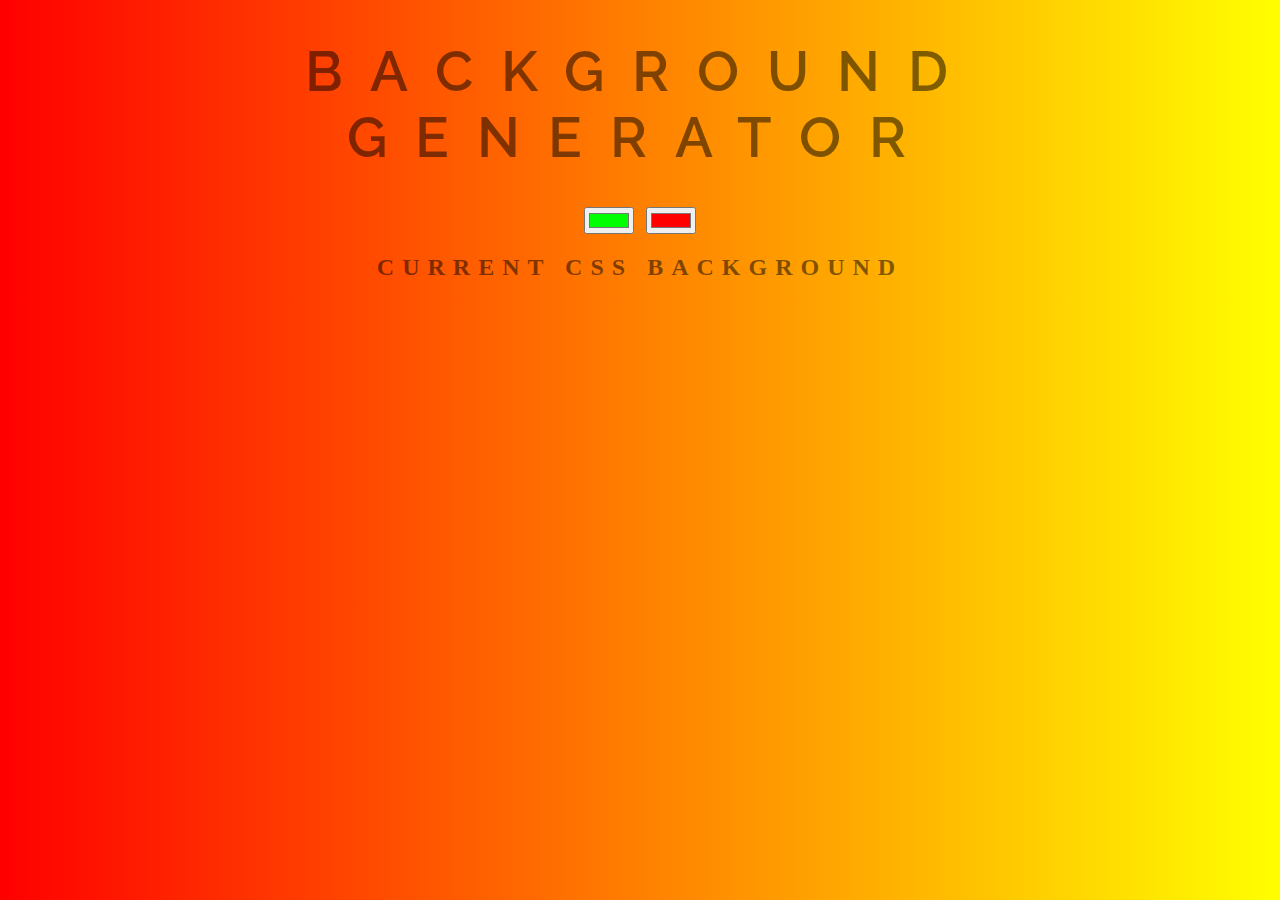
<file: Background Gradient/index.html>
<!DOCTYPE html>
<html>
    <head>
        <title>Background Generator</title>
        <link rel="stylesheet" type="text/css" href="style.css">
        <link rel="preconnect" href="https://fonts.googleapis.com">
        <link rel="preconnect" href="https://fonts.gstatic.com" crossorigin>
        <link href="https://fonts.googleapis.com/css2?family=Raleway:wght@300&display=swap" rel="stylesheet">
    </head>
    <body id="gradient">
        <h1>Background Generator</h1>
      <input class="color1" type="color" name="color1" value="#00ff00">
      <input class="color2" type="color" name="color2" value="#ff0000">
      <h2>Current CSS Background</h2>
      <h3> </h3>
      <script type="text/javascript" src="script.js" ></script> 
    </body>
</html>
</file>
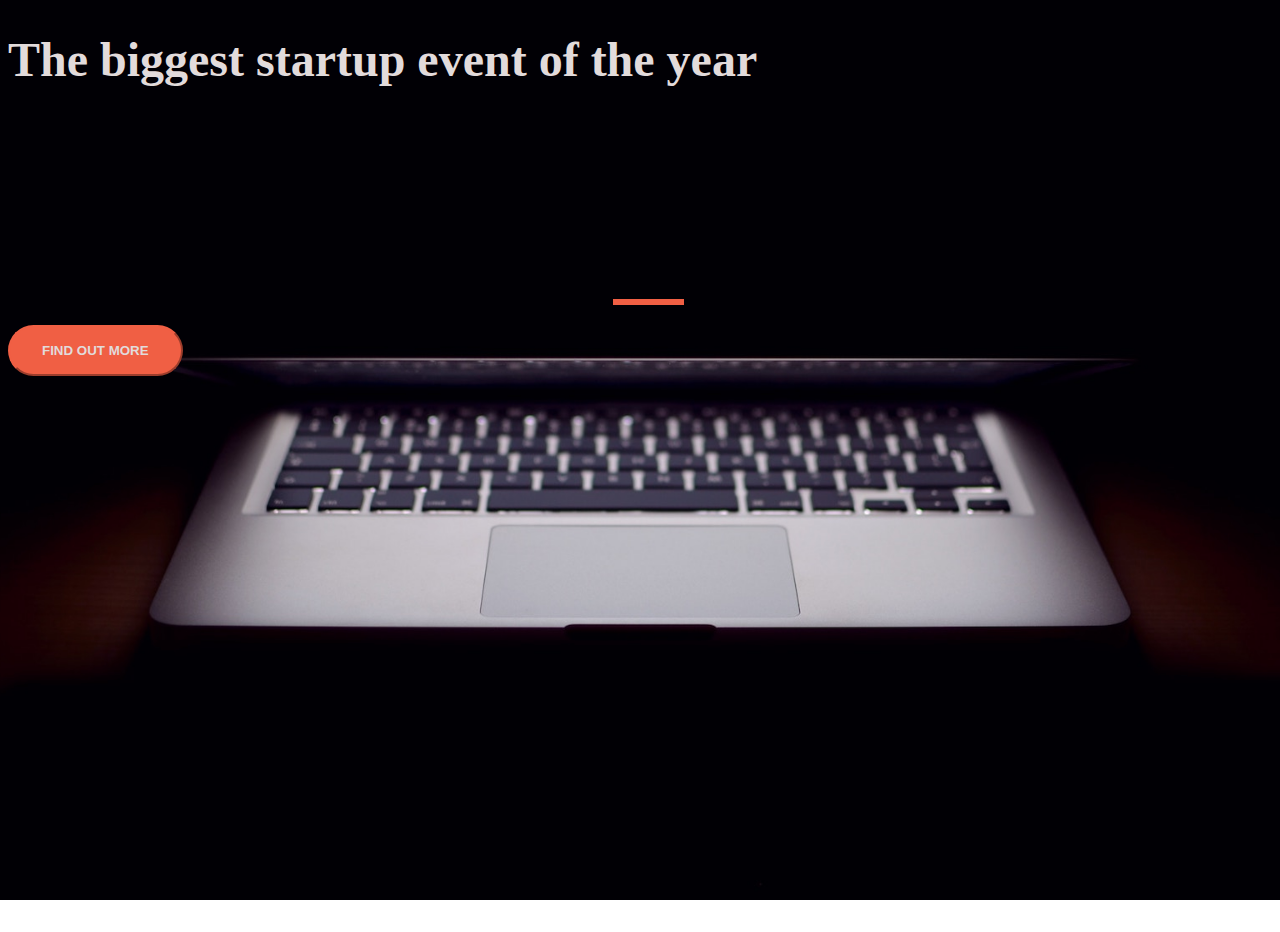
<file: laptop/index.html>
<!DOCTYPE html>
<html>
    <head>
        <title>
            Startup
        </title>
        <meta charset="utf-8">
        <meta name="viewport" content="width=device-width, initial-scale=1">
       
<link href="https://fonts.googleapis.com/css2?family=Pacifico&display=swap" rel="stylesheet">
<link href="https://cdn.jsdelivr.net/npm/bootstrap@5.3.0/dist/css/bootstrap.min.css" rel="stylesheet" integrity="sha384-9ndCyUaIbzAi2FUVXJi0CjmCapSmO7SnpJef0486qhLnuZ2cdeRhO02iuK6FUUVM" crossorigin="anonymous">
<link rel="stylesheet" type="text/css" href="style.css">

</head>
<body>
<div class="container d-flex align-items-center h-100">
    <div class="row">
        <header class="text-center col-12">
<h1 class="text-uppercase"><strong> The biggest startup event of the year</strong></h1>
</header>
    <div class="buffer col-12"></div>
<section class="text-center col-12">
<hr>
<button type="button" class="btn btn-primary btn-xl">Find out more</button>
</section>

</div></div>
</body>
</html>
</file>
<file: Background Gradient/style.css>
body{
    font: 'Raleway' , sans-serif;
    color: rgba(0,0,0,.5);
    text-align: center;
    text-transform: uppercase;
    letter-spacing: .5em;
    top: 15%;
    background:  linear-gradient(to right,red ,yellow);
    background:  -moz-linear-gradient(to right,red ,yellow);
    background:  -o-linear-gradient(to right,red ,yellow);
    background:  -webkit-linear-gradient(to right,red ,yellow);
}
h1{
    font: 600 3.5em 'Raleway',sans-serif;
    color: rgba(0,0,0,.5);
    text-align: center;
    text-transform: uppercase;
    letter-spacing: .5em;
    width: 100%;
}
h3{
    font: 900 1em 'Raleway',sans-serif;
    color: rgba(0,0,0,.5);
    text-align: center;
    text-transform: none;
    letter-spacing: 0.01em;

}
</file>
<file: laptop/style.css>
body,
html{
    width: 100%;
    height: 100%;
    font-family: '_Montserrat_' sans-serif ;
    background: url(header.jpg) center fixed;
    background-size: cover;  
   -webkit-background-size:cover;
   -moz-background-size: cover; 
   -o-background-size: cover; 
}
h1{
    font-size: 3rem;
    color: #e2dbdb;
    
    
}
.buffer{
    height: 10rem;
}
.btn-xl{
    font-weight: 700;
    border-radius: 300px;
    text-transform: uppercase;
    padding: 1rem 2rem;

}
.btn-primary{
    color: #e2dbdb;
    background-color: #f05f44;
 border-color: #f05f44;
}
.btn-primary:hover{
    background-color: #ee4b08;
    border-color: #ee4b08;
    border-width: 4px;
}

 hr {
    margin: 20px auto;
    color: #F05F44;
    border: 3px solid #F05F44;
    max-width: 65px;
    opacity: 1;  
}
</file>
